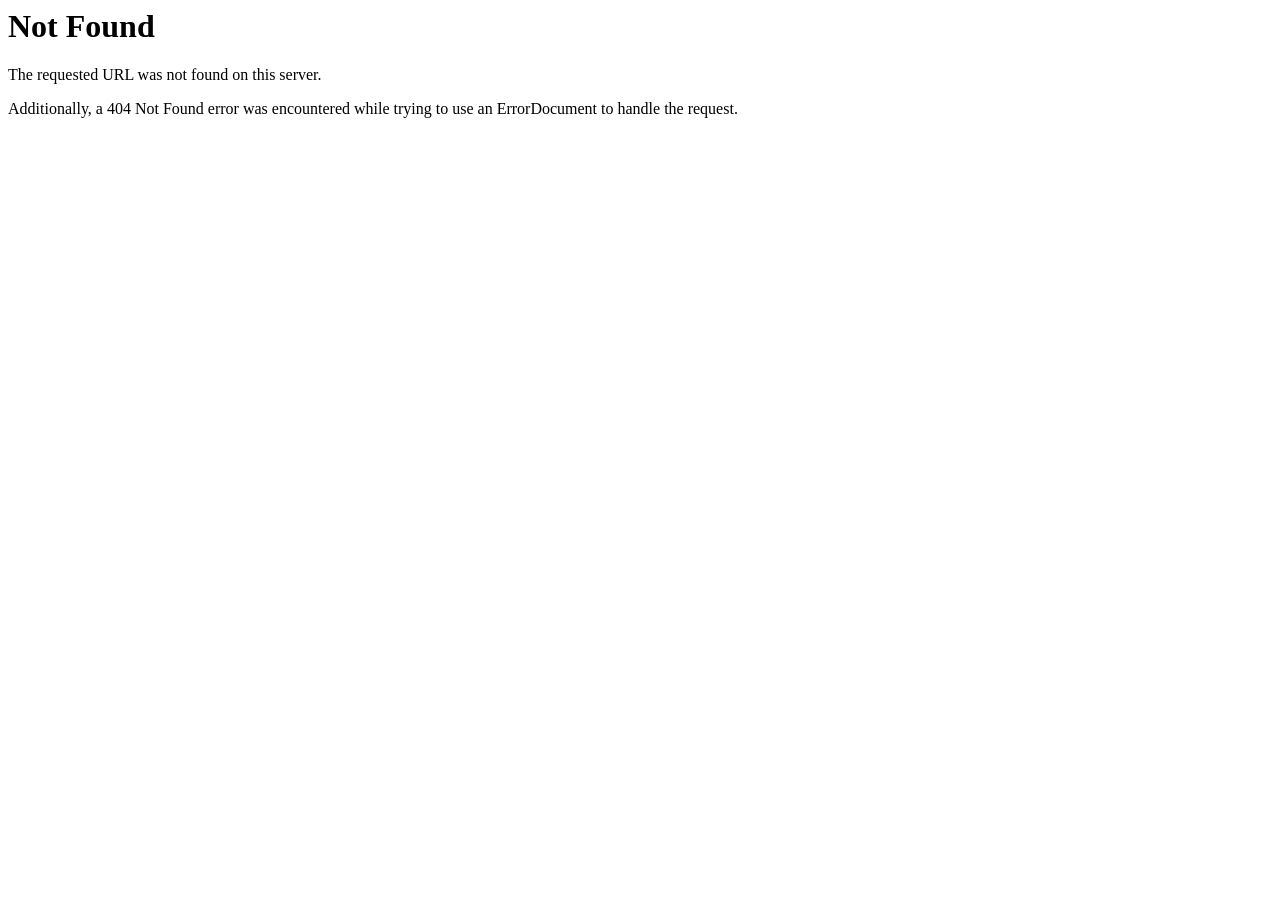
<file: remixicondf6d.html>
<!DOCTYPE HTML PUBLIC "-//IETF//DTD HTML 2.0//EN">
<html><head>
<title>404 Not Found</title>
</head><body>
<h1>Not Found</h1>
<p>The requested URL was not found on this server.</p>
<p>Additionally, a 404 Not Found
error was encountered while trying to use an ErrorDocument to handle the request.</p>
</body></html>
</file>
